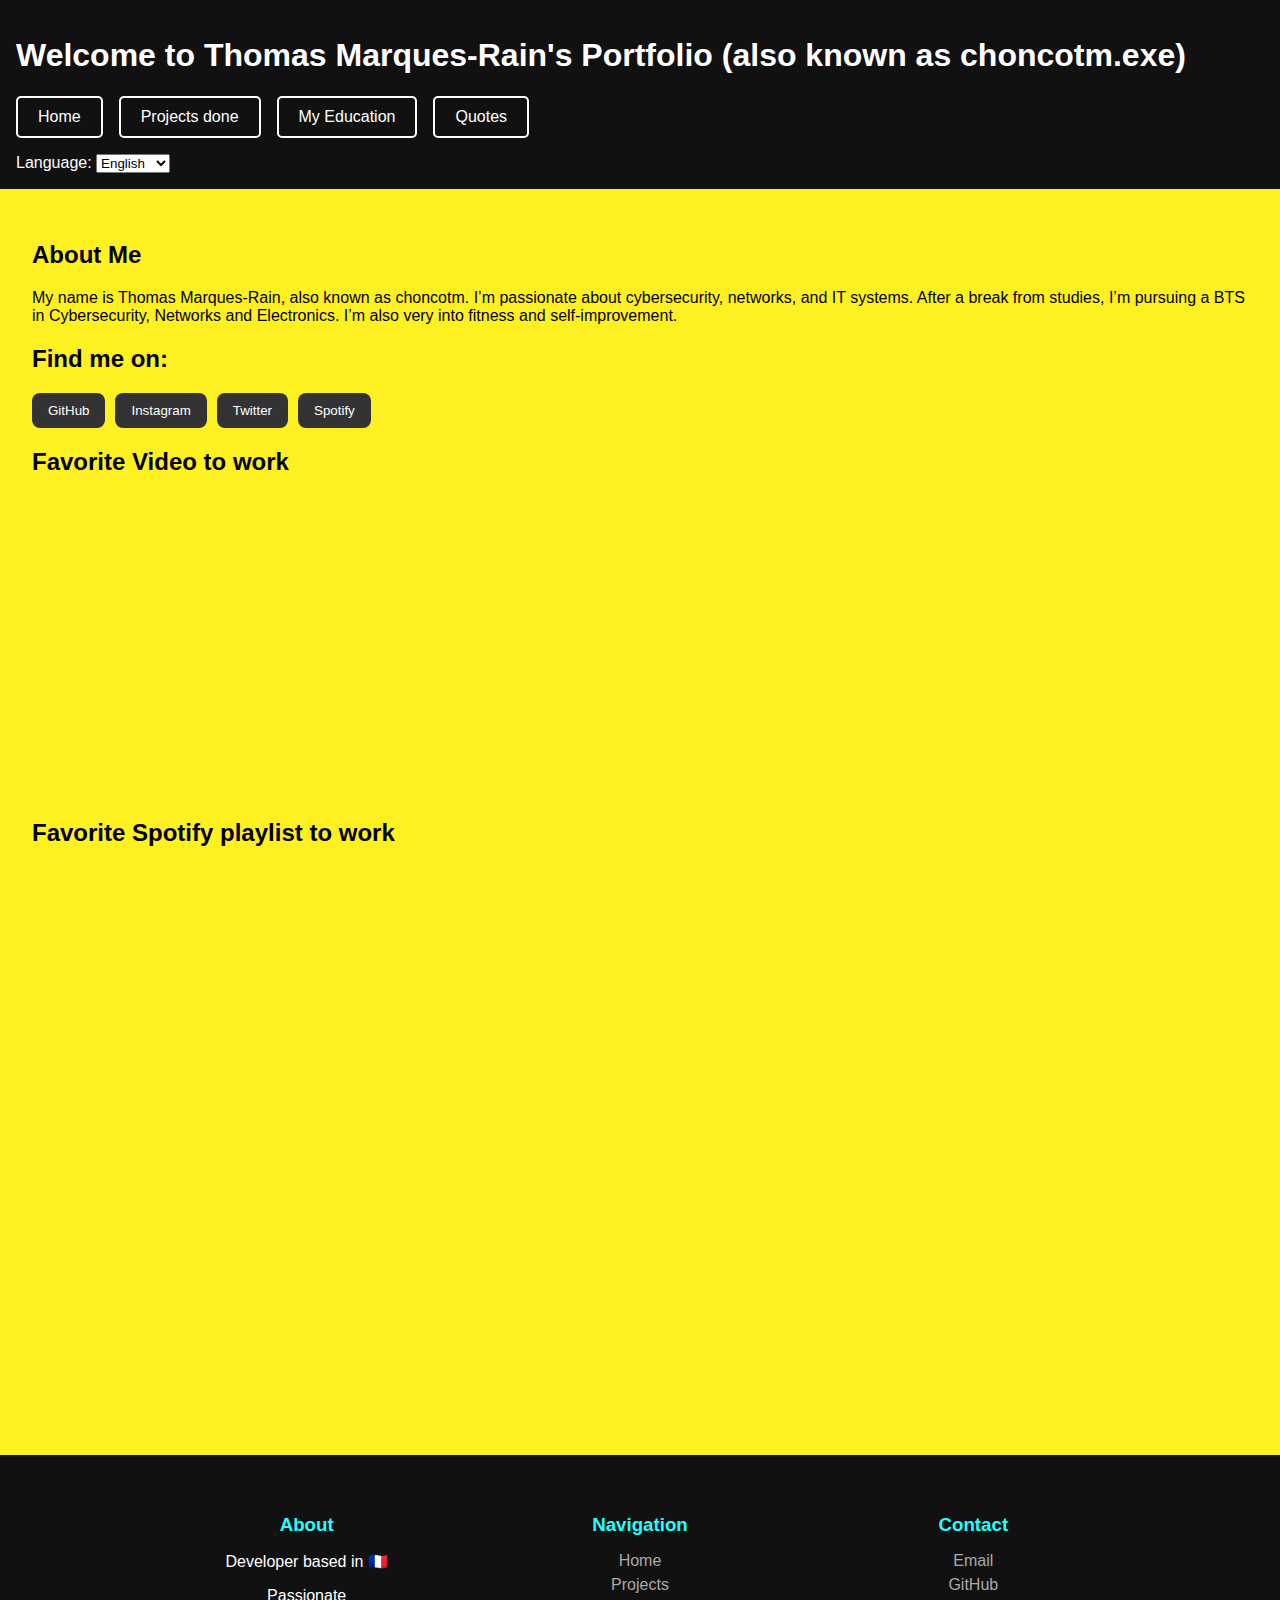
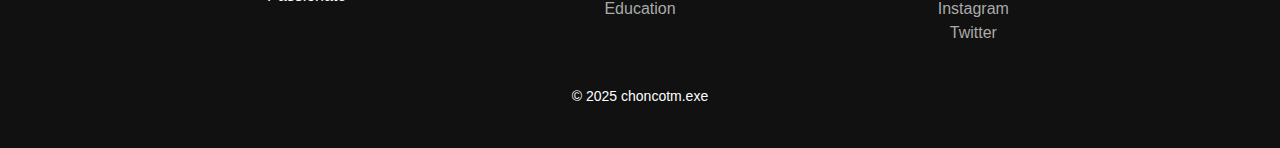
<file: index.html>
<!DOCTYPE html>
<html lang="en">
<head>
  <meta charset="UTF-8">
  <meta name="viewport" content="width=device-width, initial-scale=1.0">
  <title>Home - choncotm.exe Portfolio</title>
  <link rel="stylesheet" href="style.css">
  <meta name="viewport" content="width=device-width, initial-scale=1.0">
</head>
<body>
  <header>
    <h1>Welcome to Thomas Marques-Rain's Portfolio (also known as choncotm.exe)</h1>
    <nav>
      <ul>
        <li><a href="index.html" class="nav-button">Home</a></li>
        <li><a href="projets.html"class="nav-button">Projects done</a></li>
        <li><a href="cours.html"class="nav-button">My Education</a></li>
        <li><a href="citations.html"class="nav-button">Quotes</a></li>
      </ul>
      <div class="language-switch">
        <label for="language-select">Language:</label>
        <select id="language-select">
          <option value="en" selected>English</option>
          <option value="fr">Français</option>
        </select>
      </div>
    </nav>
  </header>

  <main>
    <section>
      <h2>About Me</h2>
      <p>My name is Thomas Marques-Rain, also known as choncotm. I’m passionate about cybersecurity, networks, and IT systems. After a break from studies, I’m pursuing a BTS in Cybersecurity, Networks and Electronics. I’m also very into fitness and self-improvement.</p>
    </section>

    <section>
      <h2>Find me on:</h2>
        <!--
        <li><a href="https://open.spotify.com/user/d4blw8ngpdw6tcq5izs06nfxm" target="_blank">Spotify</a></li>
        <li><a href="https://www.youtube.com/@choncotm" target="_blank">YouTube</a></li>
        <li><a href="https://www.instagram.com/choncotm" target="_blank">Instagram</a></li>
        <li><a href="https://github.com/choncotm" target="_blank">GitHub</a></li>
        -->
        <div class="social-buttons">
          <a href="https://github.com/choncotm" target="_blank">
            <button>GitHub</button>
          </a>
          <a href="https://www.instagram.com/choncotm.exe" target="_blank">
            <button>Instagram</button>
          </a>
          <a href="https://twitter.com/choncotmexe" target="_blank">
            <button>Twitter</button>
          </a>
          <a href="https://open.spotify.com/user/d4blw8ngpdw6tcq5izs06nfxm" target="_blank">
            <button>Spotify</button>
          </a>
        </div>
    </section>

    <section>
      <h2>Favorite Video to work</h2>
      <iframe width="600" height="300" src="https://www.youtube.com/embed/Og2lNwTyEoA?si=6Vdvzw3SXoCVpTgk" title="YouTube video player" frameborder="0" allow="accelerometer; autoplay; clipboard-write; encrypted-media; gyroscope; picture-in-picture; web-share" referrerpolicy="strict-origin-when-cross-origin" allowfullscreen></iframe>
    </section>

    <section>
      <h2>Favorite Spotify playlist to work</h2>
      <iframe class="spotify-embed"style="border-radius:12px" src="https://open.spotify.com/embed/playlist/5sbzdk2IoOuGHJeDBNM06V?utm_source=generator&theme=0"  frameBorder="0" allowfullscreen="" allow="autoplay; clipboard-write; encrypted-media; fullscreen; picture-in-picture" loading="lazy"></iframe>
    </section>
    <div class="lines">
      <div class="line"></div>
      <div class="line"></div>
      <div class="line"></div>
    </div>
  </main>
  <footer class="footer-3col">
    <div class="footer-columns">
      <div class="footer-column">
        <h3>About</h3>
        <p>Developer based in 🇫🇷</p>
        <p>Passionate</p>
      </div>
      <div class="footer-column">
        <h3>Navigation</h3>
        <ul>
          <li><a href="index.html">Home</a></li>
          <li><a href="projects.html">Projects</a></li>
          <li><a href="cours.html">Education</a></li>
        </ul>
      </div>
      <div class="footer-column">
        <h3>Contact</h3>
        <ul>
          <li><a href="mailto:choncotmexe@outlook.com">Email</a></li>
          <li><a href="https://github.com/choncotm" target="_blank">GitHub</a></li>
          <li><a href="https://instagram.com/choncotm.exe" target="_blank">Instagram</a></li>
          <li><a href="https://twitter.com/choncotmexe" target="_blank">Twitter</a></li>
        </ul>
      </div>
    </div>
    <p class="footer-bottom">© 2025 choncotm.exe</p>
  </footer>
  <script>
    document.getElementById("language-select").addEventListener("change", function () {
      const lang = this.value;
      const currentPage = window.location.pathname;
      const pageName = currentPage.substring(currentPage.lastIndexOf('/') + 1);
      const baseName = pageName.replace("_fr", "").replace(".html", "");
      const newPage = lang === "fr" ? `${baseName}_fr.html` : `${baseName}.html`;
      window.location.href = newPage;
    });
  </script>
</body>
</html>
</file>
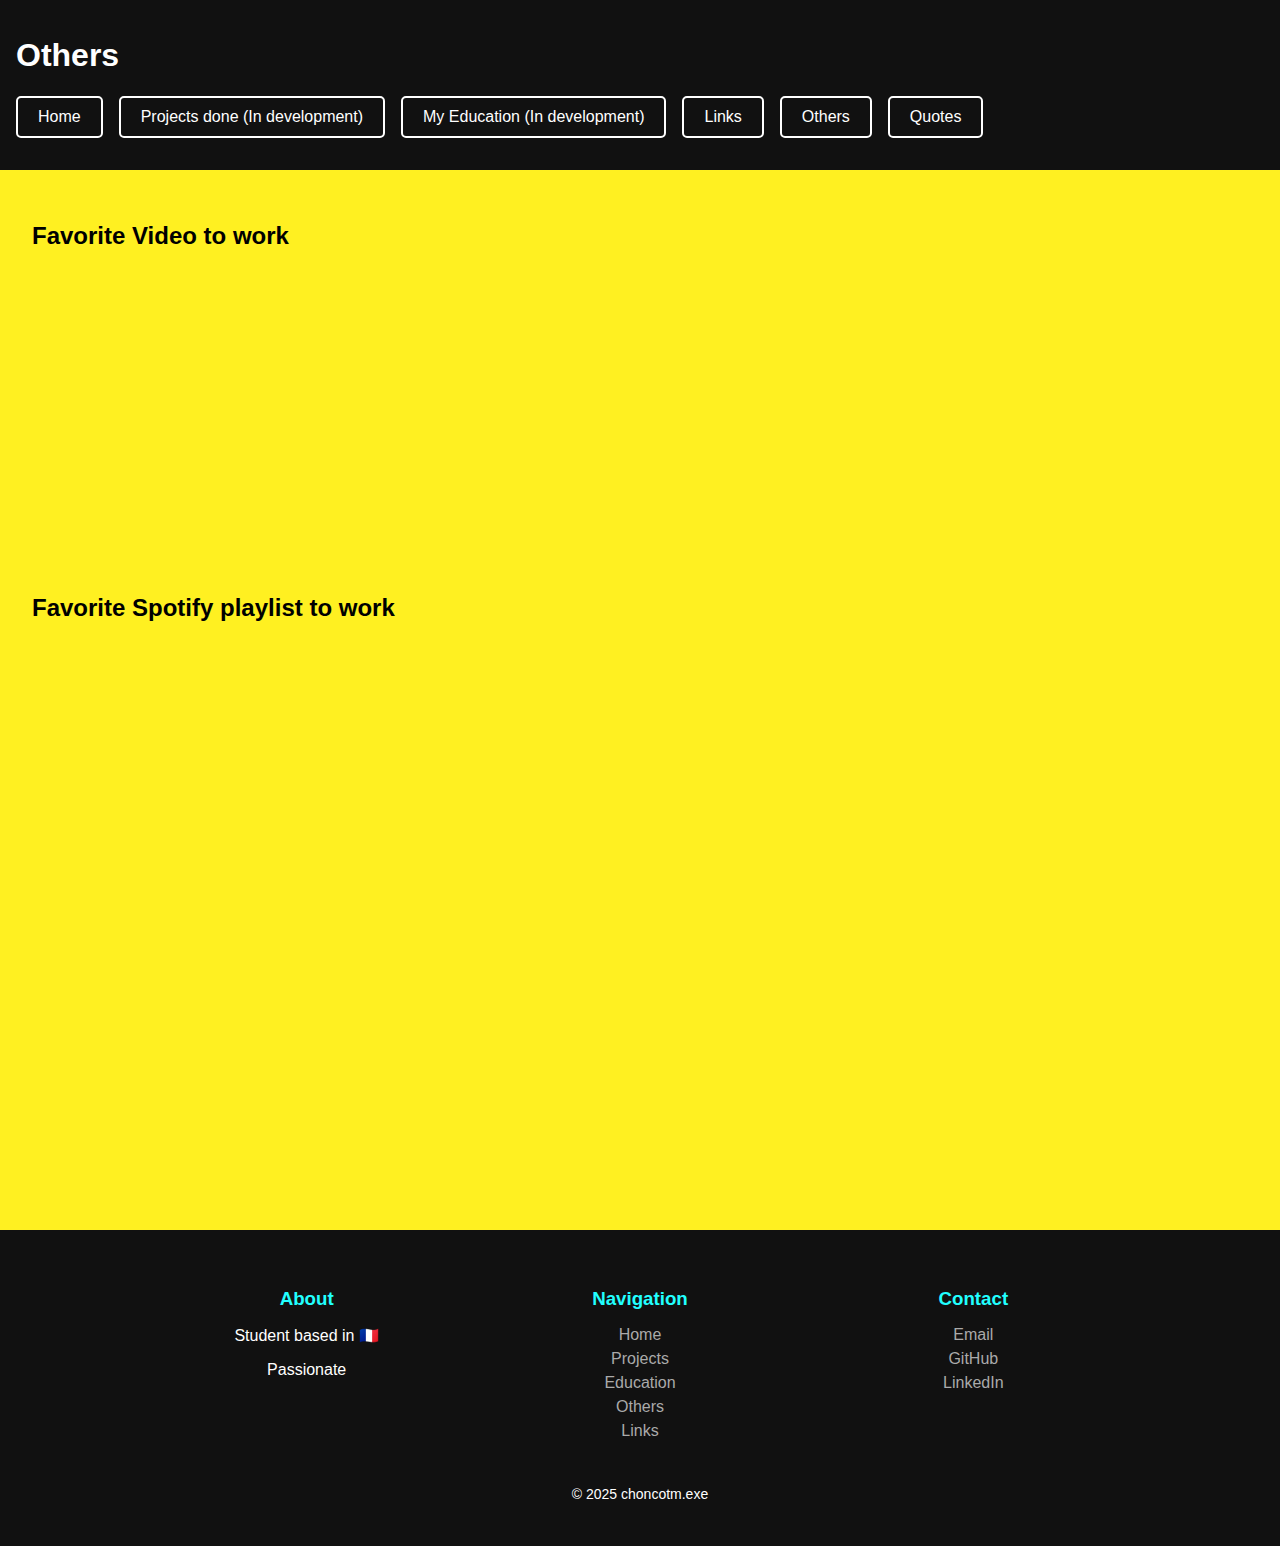
<file: Autres.html>
<!DOCTYPE html>
<html lang="en">
<head>
  <meta charset="UTF-8">
  <meta name="viewport" content="width=device-width, initial-scale=1.0">
  <title>Self-dev</title>
  <link rel="stylesheet" href="style.css">
  <meta name="viewport" content="width=device-width, initial-scale=1.0">
</head>
<body>
  <header>
    <h1>Others</h1>
    <nav>
      <ul>
        <li><a href="index.html" class="nav-button">Home</a></li>
        <li><a href="projets.html"class="nav-button">Projects done (In development)</a></li>
        <li><a href="cours.html"class="nav-button">My Education (In development)</a></li>
        <li><a href="Liens.html" class="nav-button">Links</a></li>
        <li><a href="Autres.html" class="nav-button">Others</a></li>
        <li><a href="citations.html"class="nav-button">Quotes</a></li>
      </ul>
    </nav>
  </header>
  <main>
    <section>
      <h2>Favorite Video to work</h2>
      <iframe width="600" height="300" src="https://www.youtube.com/embed/Og2lNwTyEoA?si=6Vdvzw3SXoCVpTgk" title="YouTube video player" frameborder="0" allow="accelerometer; autoplay; clipboard-write; encrypted-media; gyroscope; picture-in-picture; web-share" referrerpolicy="strict-origin-when-cross-origin" allowfullscreen></iframe>
    </section>

    <section>
      <h2>Favorite Spotify playlist to work</h2>
      <iframe class="spotify-embed"style="border-radius:12px" src="https://open.spotify.com/embed/playlist/5sbzdk2IoOuGHJeDBNM06V?utm_source=generator&theme=0"  frameBorder="0" allowfullscreen="" allow="autoplay; clipboard-write; encrypted-media; fullscreen; picture-in-picture" loading="lazy"></iframe>
    </section>
    <div class="lines">
      <div class="line"></div>
      <div class="line"></div>
      <div class="line"></div>
    </div>
  </main>
  <footer class="footer-3col">
    <div class="footer-columns">
      <div class="footer-column">
        <h3>About</h3>
        <p>Student based in 🇫🇷</p>
        <p>Passionate</p>
      </div>
      <div class="footer-column">
        <h3>Navigation</h3>
        <ul>
          <li><a href="index.html">Home</a></li>
          <li><a href="projets.html">Projects</a></li>
          <li><a href="cours.html">Education</a></li>
          <li><a href="Autres.html">Others</a></li>
          <li><a href="Liens.html">Links</a></li>
        </ul>
      </div>
      <div class="footer-column">
        <h3>Contact</h3>
        <ul>
          <li><a href="mailto:thomasmarquesrain77@outlook.fr">Email</a></li>
          <li><a href="https://github.com/choncotm" target="_blank">GitHub</a></li>
          <li><a href="https://www.linkedin.com/in/thomas-marques-10158a1ab/" target="_blank">LinkedIn</a></li>
        </ul>
      </div>
    </div>
    <p class="footer-bottom">© 2025 choncotm.exe</p>
  </footer>
</body>
</html>
</file>
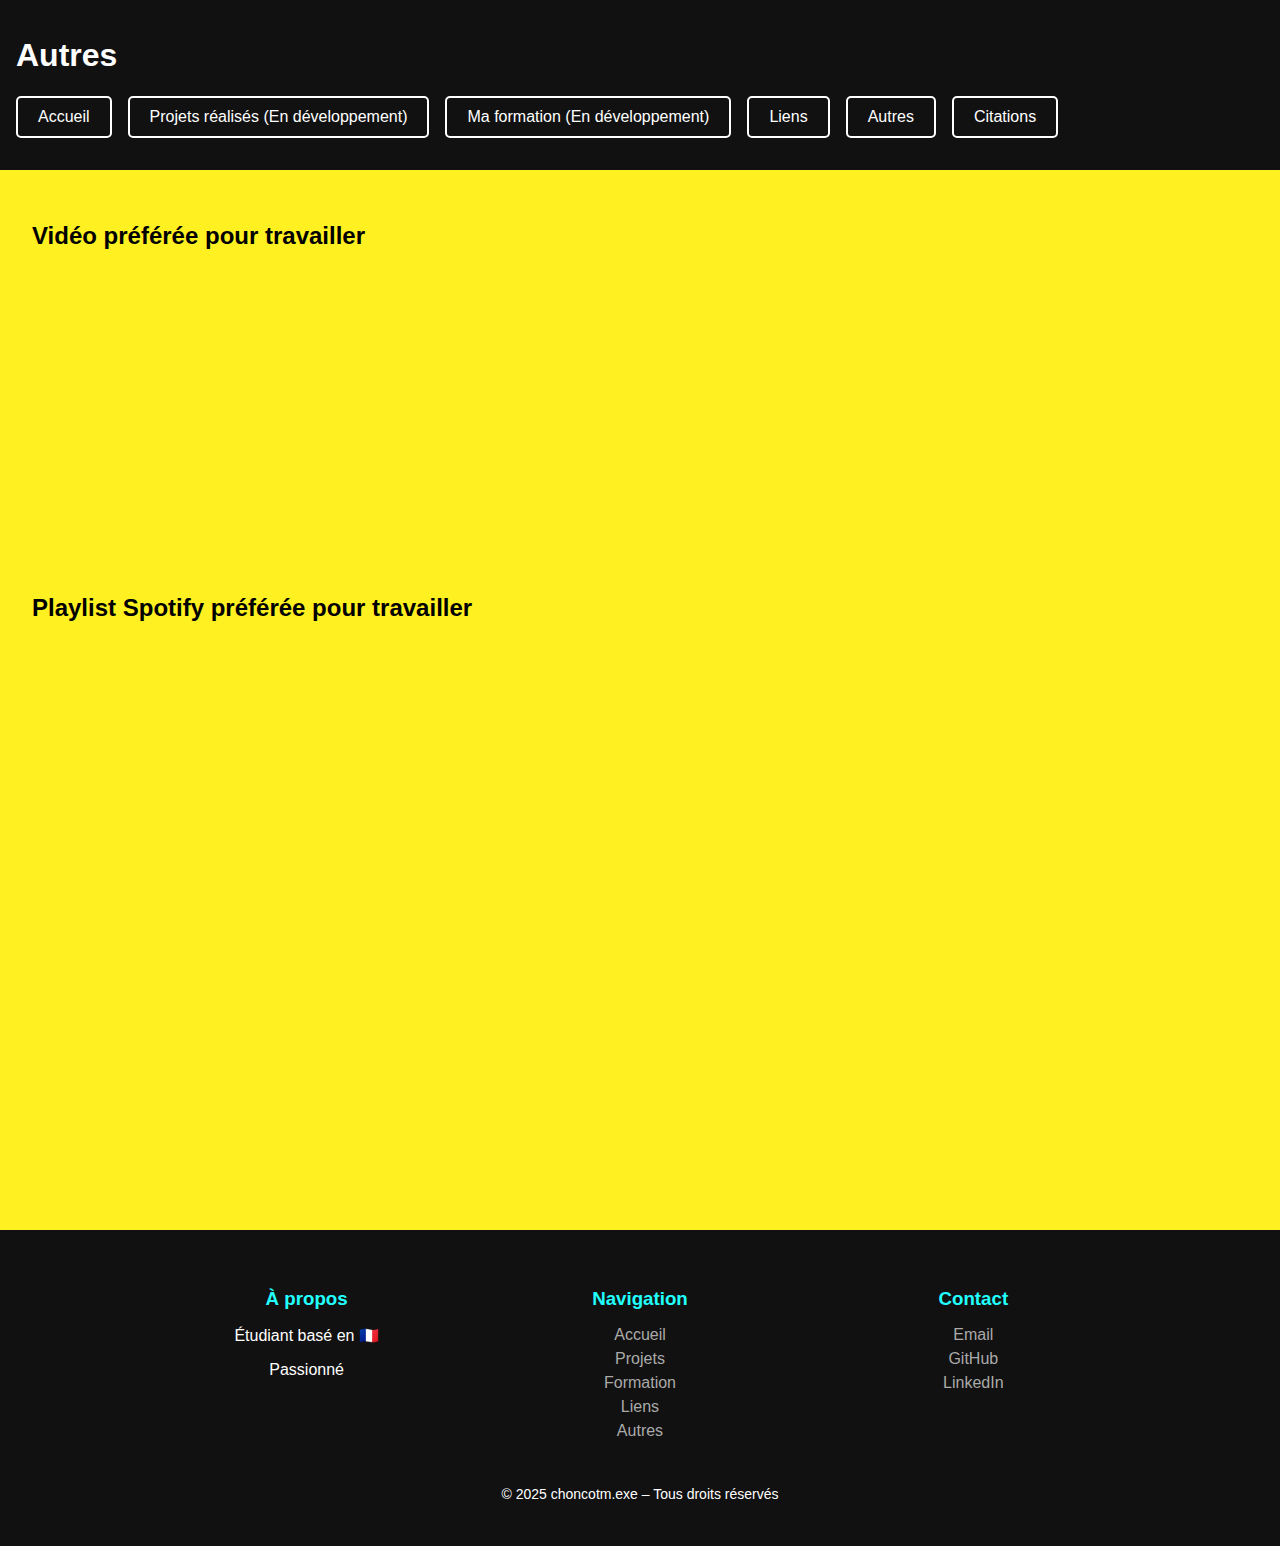
<file: Autres_fr.html>
<!DOCTYPE html>
<html lang="fr">
<head>
  <meta charset="UTF-8">
  <meta name="viewport" content="width=device-width, initial-scale=1.0">
  <title>Citations</title>
  <link rel="stylesheet" href="style.css">
  <meta name="viewport" content="width=device-width, initial-scale=1.0">
</head>
<body>
  <header>
    <h1>Autres</h1>
    <nav>
      <ul>
        <li><a href="index_fr.html" class="nav-button">Accueil</a></li>
        <li><a href="projets_fr.html" class="nav-button">Projets réalisés (En développement)</a></li>
        <li><a href="cours_fr.html" class="nav-button">Ma formation (En développement)</a></li>
        <li><a href="Liens_fr.html" class="nav-button">Liens</a></li>
        <li><a href="Autres_fr.html" class="nav-button">Autres</a></li>
        <li><a href="citations_fr.html" class="nav-button">Citations</a></li>
      </ul>
    </nav>
  </header>
  <main>
    <section>
      <h2>Vidéo préférée pour travailler</h2>
      <iframe width="600" height="300" src="https://www.youtube.com/embed/Og2lNwTyEoA?si=6Vdvzw3SXoCVpTgk" title="YouTube video player" frameborder="0" allow="accelerometer; autoplay; clipboard-write; encrypted-media; gyroscope; picture-in-picture; web-share" referrerpolicy="strict-origin-when-cross-origin" allowfullscreen></iframe>
    </section>

    <section>
      <h2>Playlist Spotify préférée pour travailler</h2>
      <iframe class="spotify-embed" style="border-radius:12px" src="https://open.spotify.com/embed/playlist/5sbzdk2IoOuGHJeDBNM06V?utm_source=generator&theme=0" frameBorder="0" allowfullscreen="" allow="autoplay; clipboard-write; encrypted-media; fullscreen; picture-in-picture" loading="lazy"></iframe>
    </section>
  </main>
  <footer class="footer-3col">
    <div class="footer-columns">
      <div class="footer-column">
        <h3>À propos</h3>
        <p>Étudiant basé en 🇫🇷</p>
        <p>Passionné</p>
      </div>
      <div class="footer-column">
        <h3>Navigation</h3>
        <ul>
          <li><a href="index_fr.html">Accueil</a></li>
          <li><a href="projets_fr.html">Projets</a></li>
          <li><a href="cours_fr.html">Formation</a></li>
          <li><a href="Liens_fr.html">Liens</a></li>
          <li><a href="Autres_fr.html">Autres</a></li>
        </ul>
      </div>
      <div class="footer-column">
        <h3>Contact</h3>
        <ul>
          <li><a href="mailto:thomasmarquesrain77@outlook.fr">Email</a></li>
          <li><a href="https://github.com/choncotm" target="_blank">GitHub</a></li>
          <li><a href="https://www.linkedin.com/in/thomas-marques-10158a1ab/" target="_blank">LinkedIn</a></li>
        </ul>
      </div>
    </div>
    <p class="footer-bottom">© 2025 choncotm.exe – Tous droits réservés</p>
  </footer>
</body>
</html>
</file>
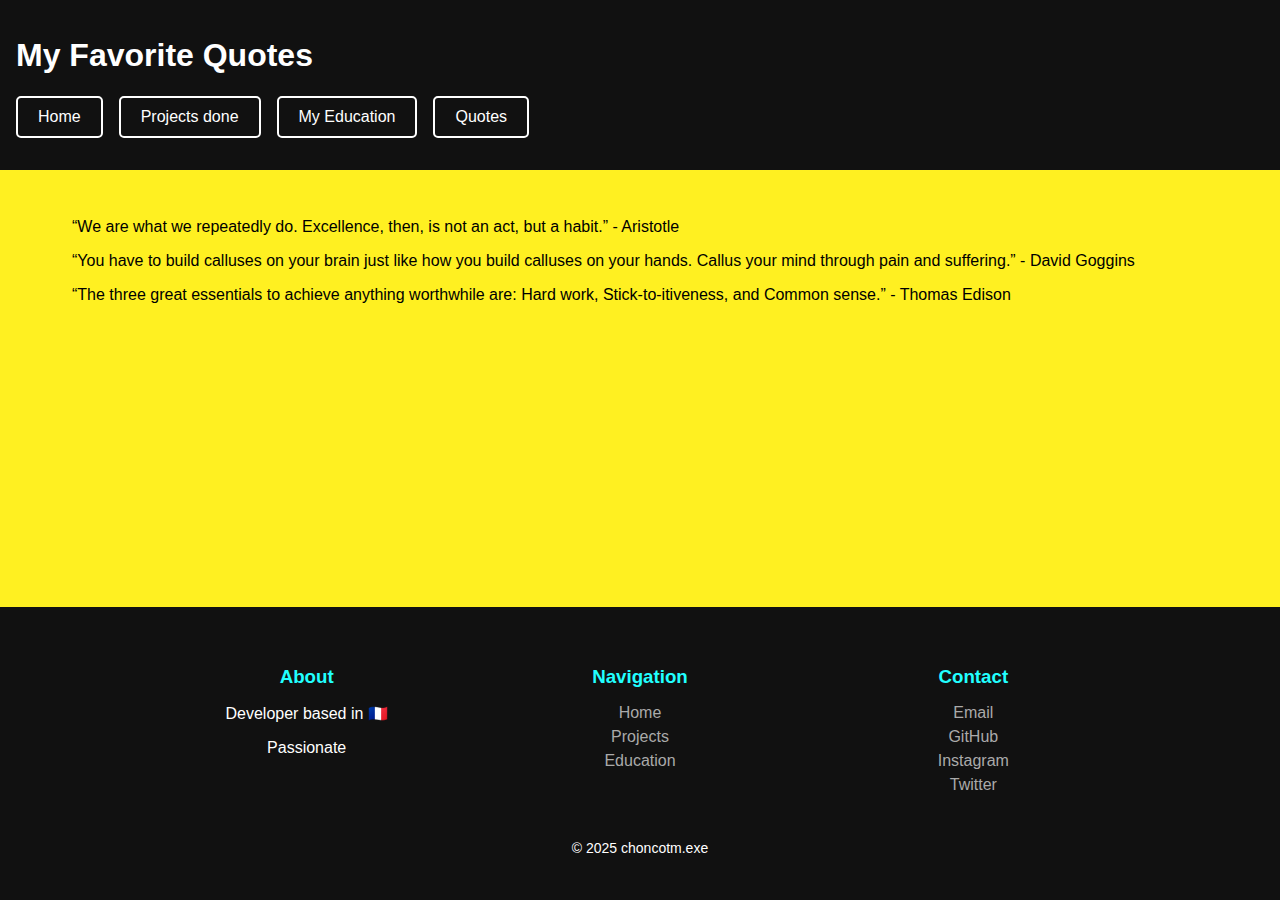
<file: citations.html>
<!DOCTYPE html>
<html lang="en">
<head>
  <meta charset="UTF-8">
  <meta name="viewport" content="width=device-width, initial-scale=1.0">
  <title>Quotes</title>
  <link rel="stylesheet" href="style.css">
  <meta name="viewport" content="width=device-width, initial-scale=1.0">
</head>
<body>
  <header>
    <h1>My Favorite Quotes</h1>
    <nav>
      <ul>
        <li><a href="index.html" class="nav-button">Home</a></li>
        <li><a href="projets.html"class="nav-button">Projects done</a></li>
        <li><a href="cours.html"class="nav-button">My Education</a></li>
        <li><a href="citations.html"class="nav-button">Quotes</a></li>
      </ul>
    </nav>
  </header>
  <main>
    <blockquote>“We are what we repeatedly do. Excellence, then, is not an act, but a habit.” - Aristotle</blockquote>
    <blockquote>“You have to build calluses on your brain just like how you build calluses on your hands. Callus your mind through pain and suffering.” - David Goggins</blockquote>
    <blockquote>“The three great essentials to achieve anything worthwhile are: Hard work, Stick-to-itiveness, and Common sense.” - Thomas Edison</blockquote>
  </main>
  <footer class="footer-3col">
    <div class="footer-columns">
      <div class="footer-column">
        <h3>About</h3>
        <p>Developer based in 🇫🇷</p>
        <p>Passionate</p>
      </div>
      <div class="footer-column">
        <h3>Navigation</h3>
        <ul>
          <li><a href="index.html">Home</a></li>
          <li><a href="projects.html">Projects</a></li>
          <li><a href="cours.html">Education</a></li>
        </ul>
      </div>
      <div class="footer-column">
        <h3>Contact</h3>
        <ul>
          <li><a href="mailto:choncotmexe@outlook.com">Email</a></li>
          <li><a href="https://github.com/choncotm" target="_blank">GitHub</a></li>
          <li><a href="https://instagram.com/choncotm.exe" target="_blank">Instagram</a></li>
          <li><a href="https://twitter.com/choncotmexe" target="_blank">Twitter</a></li>
        </ul>
      </div>
    </div>
    <p class="footer-bottom">© 2025 choncotm.exe</p>
  </footer>
</body>
</html>
</file>
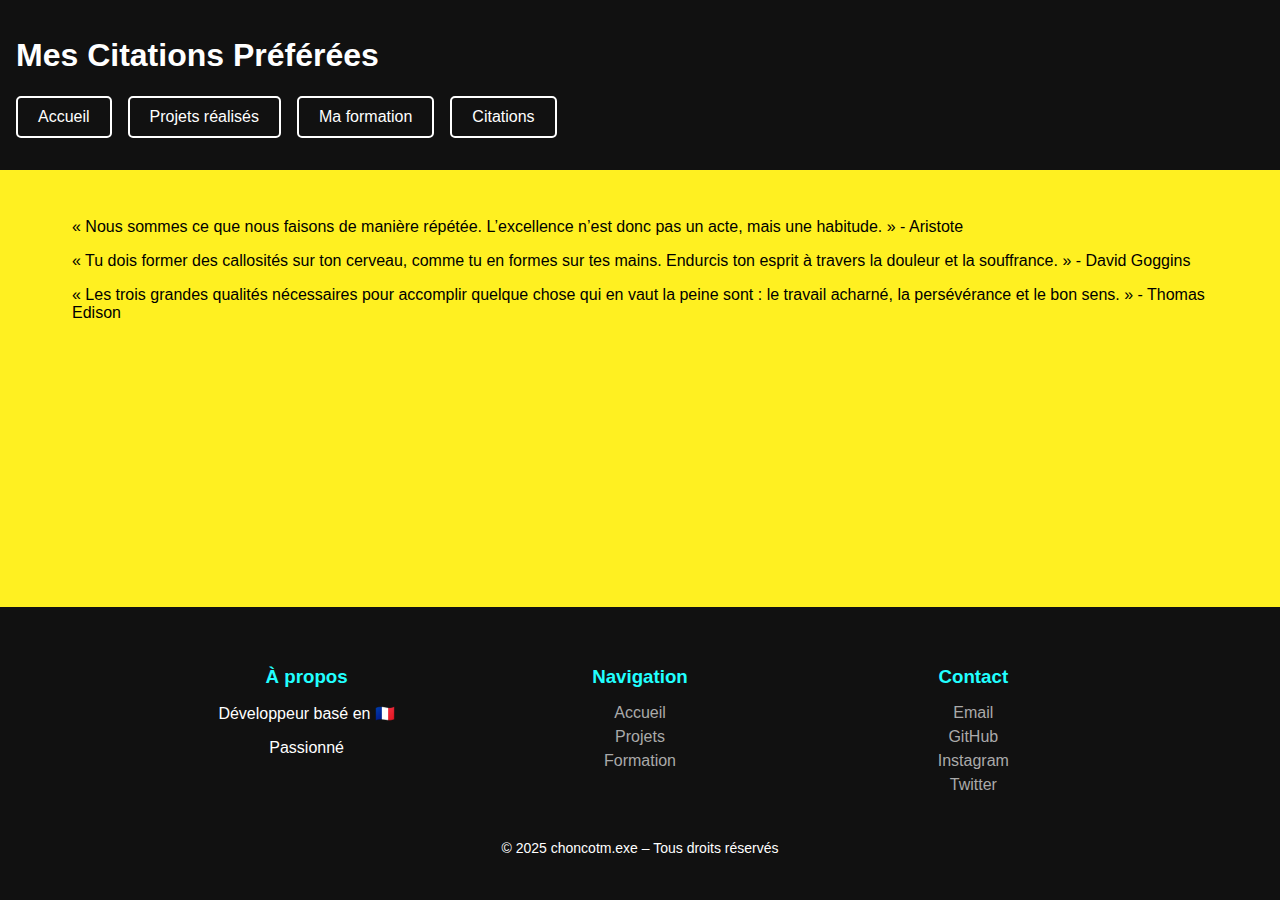
<file: citations_fr.html>
<!DOCTYPE html>
<html lang="fr">
<head>
  <meta charset="UTF-8">
  <meta name="viewport" content="width=device-width, initial-scale=1.0">
  <title>Citations</title>
  <link rel="stylesheet" href="style.css">
  <meta name="viewport" content="width=device-width, initial-scale=1.0">
</head>
<body>
  <header>
    <h1>Mes Citations Préférées</h1>
    <nav>
      <ul>
        <li><a href="index_fr.html" class="nav-button">Accueil</a></li>
        <li><a href="projets_fr.html" class="nav-button">Projets réalisés</a></li>
        <li><a href="cours_fr.html" class="nav-button">Ma formation</a></li>
        <li><a href="citations_fr.html" class="nav-button">Citations</a></li>
      </ul>
    </nav>
  </header>
  <main>
    <blockquote>« Nous sommes ce que nous faisons de manière répétée. L’excellence n’est donc pas un acte, mais une habitude. » - Aristote</blockquote>
    <blockquote>« Tu dois former des callosités sur ton cerveau, comme tu en formes sur tes mains. Endurcis ton esprit à travers la douleur et la souffrance. » - David Goggins</blockquote>
    <blockquote>« Les trois grandes qualités nécessaires pour accomplir quelque chose qui en vaut la peine sont : le travail acharné, la persévérance et le bon sens. » - Thomas Edison</blockquote>
  </main>
  <footer class="footer-3col">
    <div class="footer-columns">
      <div class="footer-column">
        <h3>À propos</h3>
        <p>Développeur basé en 🇫🇷</p>
        <p>Passionné</p>
      </div>
      <div class="footer-column">
        <h3>Navigation</h3>
        <ul>
          <li><a href="index_fr.html">Accueil</a></li>
          <li><a href="projets_fr.html">Projets</a></li>
          <li><a href="cours_fr.html">Formation</a></li>
        </ul>
      </div>
      <div class="footer-column">
        <h3>Contact</h3>
        <ul>
          <li><a href="mailto:choncotmexe@outlook.com">Email</a></li>
          <li><a href="https://github.com/choncotm" target="_blank">GitHub</a></li>
          <li><a href="https://instagram.com/choncotm.exe" target="_blank">Instagram</a></li>
          <li><a href="https://twitter.com/choncotmexe" target="_blank">Twitter</a></li>
        </ul>
      </div>
    </div>
    <p class="footer-bottom">© 2025 choncotm.exe – Tous droits réservés</p>
  </footer>
</body>
</html>
</file>
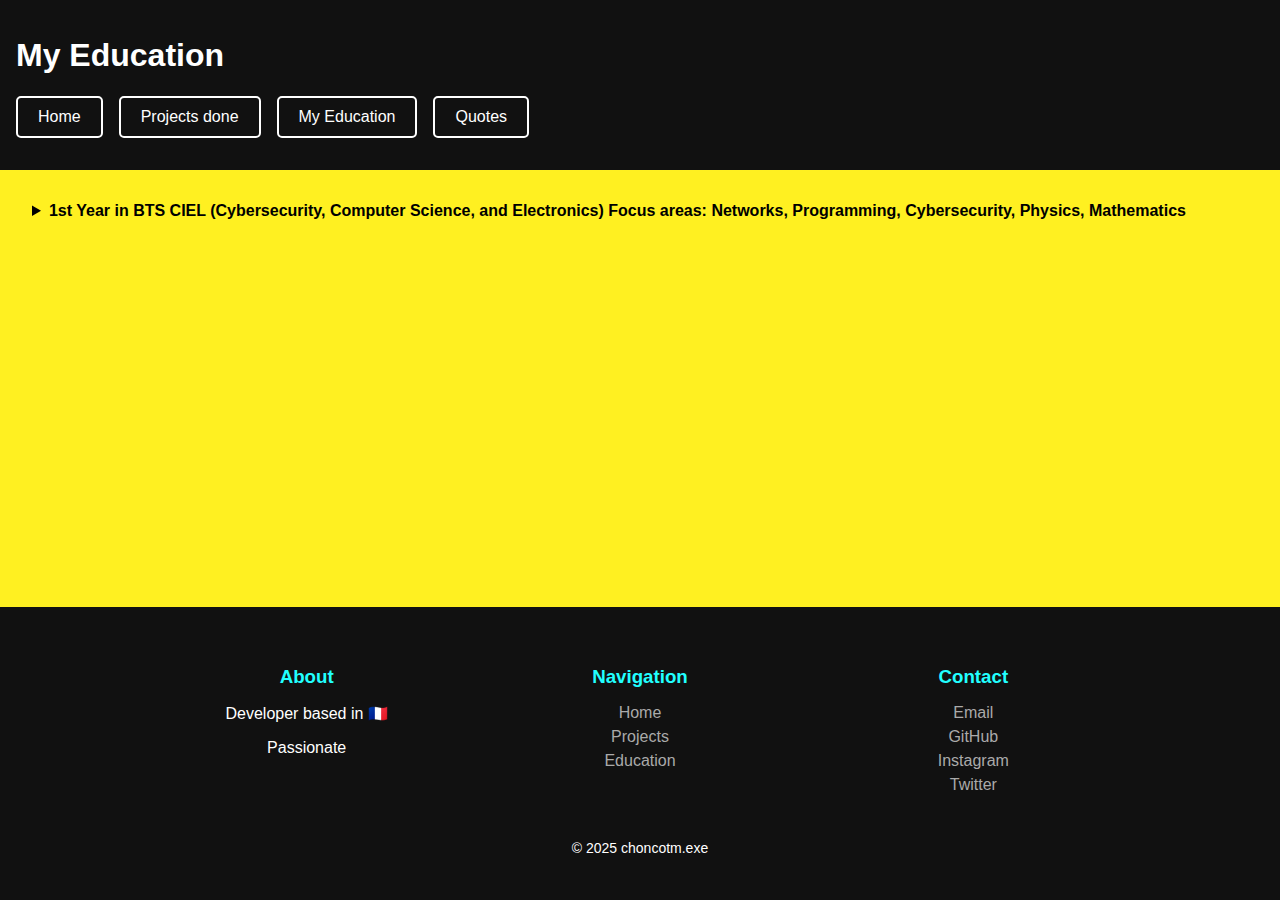
<file: cours.html>
<!DOCTYPE html>
<html lang="en">
<head>
  <meta charset="UTF-8">
  <meta name="viewport" content="width=device-width, initial-scale=1.0">
  <title>Courses</title>
  <link rel="stylesheet" href="style.css">
  <meta name="viewport" content="width=device-width, initial-scale=1.0">
  <style>
    details {
      margin-bottom: 1em;
    }
    summary {
      font-weight: bold;
      cursor: pointer;
    }
  </style>
</head>
<body>
  <header>
    <h1>My Education</h1>
    <nav>
      <ul>
        <li><a href="index.html" class="nav-button">Home</a></li>
        <li><a href="projets.html"class="nav-button">Projects done</a></li>
        <li><a href="cours.html"class="nav-button">My Education</a></li>
        <li><a href="citations.html"class="nav-button">Quotes</a></li>
      </ul>
    </nav>
  </header>
  <main>
    <details>
      <summary>1st Year in BTS CIEL (Cybersecurity, Computer Science, and Electronics)
        Focus areas: Networks, Programming, Cybersecurity, Physics, Mathematics</summary>
      <ul>
        <details>
          <summary>Networks</summary>
          <ul>
            <li><a href="pdfs/reseaux_intro.pdf" download>Introduction to Networks</a></li>
            <li><a href="pdfs/network_config.pdf" download>Configuration Lab</a></li>
          </ul>
        </details>
      </ul>
      <ul>
        <details>
          <summary>Programming</summary>
          <ul>
            <li><a href="pdfs/linux_basics.pdf" download>Linux Basics</a></li>
            <li><a href="pdfs/windows_admin.pdf" download>Windows Administration</a></li>
          </ul>
        </details>
      </ul>
      <ul>
        <details>
          <summary>Cybersecurity</summary>
          <ul>
            <li><a href="pdfs/security_basics.pdf" download>Security Fundamentals</a></li>
            <li><a href="pdfs/firewall_config.pdf" download>Firewall Configuration</a></li>
          </ul>
      </ul>
      <ul>
        <details>
          <summary>Physics</summary>
          <ul>
            <li><a href="pdfs/reseaux_intro.pdf" download>Introduction to Networks</a></li>
            <li><a href="pdfs/network_config.pdf" download>Configuration Lab</a></li>
          </ul>
        </details>
      </ul>
      <ul>
        <details>
          <summary>Maths</summary>
          <ul>
            <li><a href="pdfs/reseaux_intro.pdf" download>Introduction to Networks</a></li>
            <li><a href="pdfs/network_config.pdf" download>Configuration Lab</a></li>
          </ul>
        </details>
      </ul>
      </details>
    </details>
  </main>
  <footer class="footer-3col">
    <div class="footer-columns">
      <div class="footer-column">
        <h3>About</h3>
        <p>Developer based in 🇫🇷</p>
        <p>Passionate</p>
      </div>
      <div class="footer-column">
        <h3>Navigation</h3>
        <ul>
          <li><a href="index.html">Home</a></li>
          <li><a href="projects.html">Projects</a></li>
          <li><a href="cours.html">Education</a></li>
        </ul>
      </div>
      <div class="footer-column">
        <h3>Contact</h3>
        <ul>
          <li><a href="mailto:choncotmexe@outlook.com">Email</a></li>
          <li><a href="https://github.com/choncotm" target="_blank">GitHub</a></li>
          <li><a href="https://instagram.com/choncotm.exe" target="_blank">Instagram</a></li>
          <li><a href="https://twitter.com/choncotmexe" target="_blank">Twitter</a></li>
        </ul>
      </div>
    </div>
    <p class="footer-bottom">© 2025 choncotm.exe</p>
  </footer>
</body>
</html>
</file>
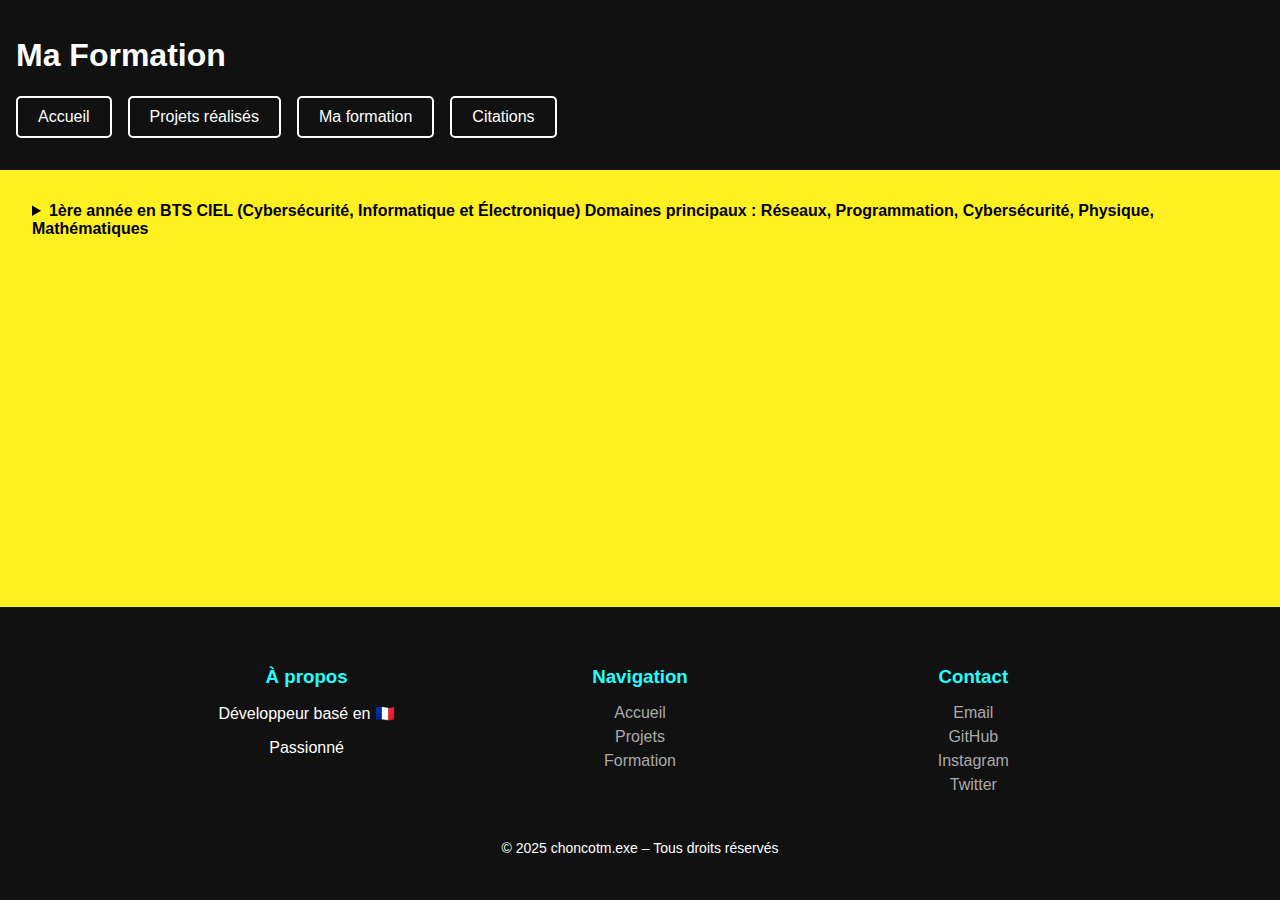
<file: cours_fr.html>
<!DOCTYPE html>
<html lang="fr">
<head>
  <meta charset="UTF-8">
  <meta name="viewport" content="width=device-width, initial-scale=1.0">
  <title>Cours</title>
  <link rel="stylesheet" href="style.css">
  <meta name="viewport" content="width=device-width, initial-scale=1.0">
  <style>
    details {
      margin-bottom: 1em;
    }
    summary {
      font-weight: bold;
      cursor: pointer;
    }
  </style>
</head>
<body>
  <header>
    <h1>Ma Formation</h1>
    <nav>
      <ul>
        <li><a href="index_fr.html" class="nav-button">Accueil</a></li>
        <li><a href="projets_fr.html" class="nav-button">Projets réalisés</a></li>
        <li><a href="cours_fr.html" class="nav-button">Ma formation</a></li>
        <li><a href="citations_fr.html" class="nav-button">Citations</a></li>
      </ul>
    </nav>
  </header>
  <main>
    <details>
      <summary>1ère année en BTS CIEL (Cybersécurité, Informatique et Électronique)  
        Domaines principaux : Réseaux, Programmation, Cybersécurité, Physique, Mathématiques</summary>
      
      <ul>
        <details>
          <summary>Réseaux</summary>
          <ul>
            <li><a href="pdfs/reseaux_intro.pdf" download>Introduction aux réseaux</a></li>
            <li><a href="pdfs/network_config.pdf" download>TP de configuration</a></li>
          </ul>
        </details>
      </ul>
      
      <ul>
        <details>
          <summary>Programmation</summary>
          <ul>
            <li><a href="pdfs/linux_basics.pdf" download>Notions de base Linux</a></li>
            <li><a href="pdfs/windows_admin.pdf" download>Administration Windows</a></li>
          </ul>
        </details>
      </ul>
      
      <ul>
        <details>
          <summary>Cybersécurité</summary>
          <ul>
            <li><a href="pdfs/security_basics.pdf" download>Principes fondamentaux de la sécurité</a></li>
            <li><a href="pdfs/firewall_config.pdf" download>Configuration d’un pare-feu</a></li>
          </ul>
        </details>
      </ul>
      
      <ul>
        <details>
          <summary>Physique</summary>
          <ul>
            <li><a href="pdfs/reseaux_intro.pdf" download>Introduction aux réseaux</a></li>
            <li><a href="pdfs/network_config.pdf" download>TP de configuration</a></li>
          </ul>
        </details>
      </ul>
      
      <ul>
        <details>
          <summary>Mathématiques</summary>
          <ul>
            <li><a href="pdfs/reseaux_intro.pdf" download>Introduction aux réseaux</a></li>
            <li><a href="pdfs/network_config.pdf" download>TP de configuration</a></li>
          </ul>
        </details>
      </ul>
    </details>
  </main>
  <footer class="footer-3col">
    <div class="footer-columns">
      <div class="footer-column">
        <h3>À propos</h3>
        <p>Développeur basé en 🇫🇷</p>
        <p>Passionné</p>
      </div>
      <div class="footer-column">
        <h3>Navigation</h3>
        <ul>
          <li><a href="index_fr.html">Accueil</a></li>
          <li><a href="projets_fr.html">Projets</a></li>
          <li><a href="cours_fr.html">Formation</a></li>
        </ul>
      </div>
      <div class="footer-column">
        <h3>Contact</h3>
        <ul>
          <li><a href="mailto:choncotmexe@outlook.com">Email</a></li>
          <li><a href="https://github.com/choncotm" target="_blank">GitHub</a></li>
          <li><a href="https://instagram.com/choncotm.exe" target="_blank">Instagram</a></li>
          <li><a href="https://twitter.com/choncotmexe" target="_blank">Twitter</a></li>
        </ul>
      </div>
    </div>
    <p class="footer-bottom">© 2025 choncotm.exe – Tous droits réservés</p>
  </footer>
</body>
</html>
</file>
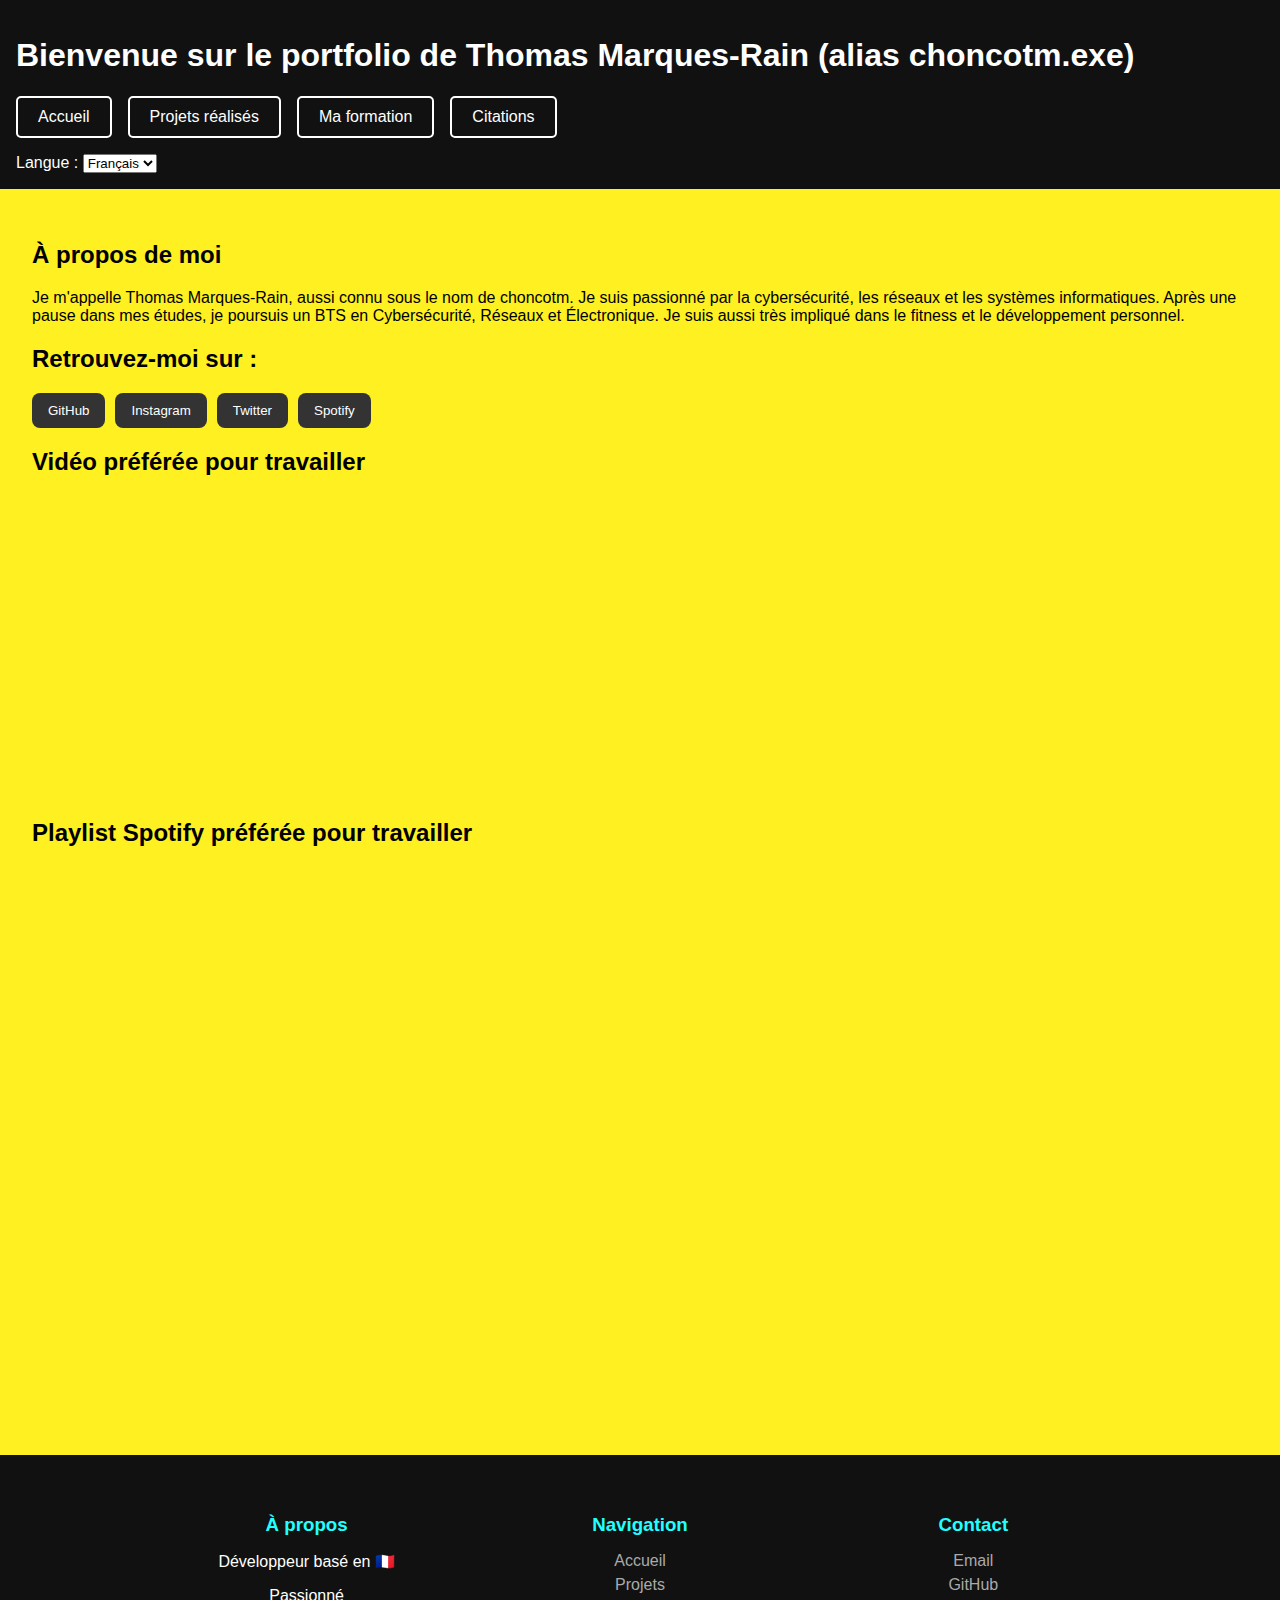
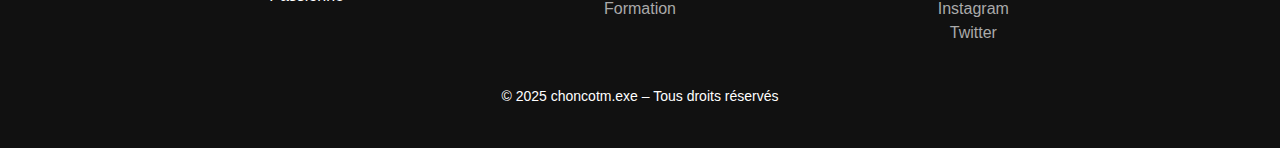
<file: index_fr.html>
<!DOCTYPE html>
<html lang="fr">
<head>
  <meta charset="UTF-8">
  <meta name="viewport" content="width=device-width, initial-scale=1.0">
  <title>Accueil - Portfolio choncotm.exe</title>
  <link rel="stylesheet" href="style.css">
  <meta name="viewport" content="width=device-width, initial-scale=1.0">
</head>
<body>
  <header>
    <h1>Bienvenue sur le portfolio de Thomas Marques-Rain (alias choncotm.exe)</h1>
    <nav>
      <ul>
        <li><a href="index_fr.html" class="nav-button">Accueil</a></li>
        <li><a href="projets_fr.html" class="nav-button">Projets réalisés</a></li>
        <li><a href="cours_fr.html" class="nav-button">Ma formation</a></li>
        <li><a href="citations_fr.html" class="nav-button">Citations</a></li>
      </ul>
      <div class="language-switch">
        <label for="language-select">Langue :</label>
        <select id="language-select">
          <option value="en">English</option>
          <option value="fr" selected>Français</option>
        </select>
      </div>
    </nav>
  </header>

  <main>
    <section>
      <h2>À propos de moi</h2>
      <p>Je m'appelle Thomas Marques-Rain, aussi connu sous le nom de choncotm. Je suis passionné par la cybersécurité, les réseaux et les systèmes informatiques. Après une pause dans mes études, je poursuis un BTS en Cybersécurité, Réseaux et Électronique. Je suis aussi très impliqué dans le fitness et le développement personnel.</p>
    </section>

    <section>
      <h2>Retrouvez-moi sur :</h2>
      <div class="social-buttons">
        <a href="https://github.com/choncotm" target="_blank">
          <button>GitHub</button>
        </a>
        <a href="https://www.instagram.com/choncotm.exe" target="_blank">
          <button>Instagram</button>
        </a>
        <a href="https://twitter.com/choncotmexe" target="_blank">
          <button>Twitter</button>
        </a>
        <a href="https://open.spotify.com/user/d4blw8ngpdw6tcq5izs06nfxm" target="_blank">
          <button>Spotify</button>
        </a>
      </div>
    </section>

    <section>
      <h2>Vidéo préférée pour travailler</h2>
      <iframe width="600" height="300" src="https://www.youtube.com/embed/Og2lNwTyEoA?si=6Vdvzw3SXoCVpTgk" title="YouTube video player" frameborder="0" allow="accelerometer; autoplay; clipboard-write; encrypted-media; gyroscope; picture-in-picture; web-share" referrerpolicy="strict-origin-when-cross-origin" allowfullscreen></iframe>
    </section>

    <section>
      <h2>Playlist Spotify préférée pour travailler</h2>
      <iframe class="spotify-embed" style="border-radius:12px" src="https://open.spotify.com/embed/playlist/5sbzdk2IoOuGHJeDBNM06V?utm_source=generator&theme=0" frameBorder="0" allowfullscreen="" allow="autoplay; clipboard-write; encrypted-media; fullscreen; picture-in-picture" loading="lazy"></iframe>
    </section>
  </main>
  <footer class="footer-3col">
    <div class="footer-columns">
      <div class="footer-column">
        <h3>À propos</h3>
        <p>Développeur basé en 🇫🇷</p>
        <p>Passionné</p>
      </div>
      <div class="footer-column">
        <h3>Navigation</h3>
        <ul>
          <li><a href="index_fr.html">Accueil</a></li>
          <li><a href="projets_fr.html">Projets</a></li>
          <li><a href="cours_fr.html">Formation</a></li>
        </ul>
      </div>
      <div class="footer-column">
        <h3>Contact</h3>
        <ul>
          <li><a href="mailto:choncotmexe@outlook.com">Email</a></li>
          <li><a href="https://github.com/choncotm" target="_blank">GitHub</a></li>
          <li><a href="https://instagram.com/choncotm.exe" target="_blank">Instagram</a></li>
          <li><a href="https://twitter.com/choncotmexe" target="_blank">Twitter</a></li>
        </ul>
      </div>
    </div>
    <p class="footer-bottom">© 2025 choncotm.exe – Tous droits réservés</p>
  </footer>
  <script>
    document.getElementById("language-select").addEventListener("change", function () {
      const lang = this.value;
      const currentPage = window.location.pathname;
      const pageName = currentPage.substring(currentPage.lastIndexOf('/') + 1);
      const baseName = pageName.replace("_fr", "").replace(".html", "");
      const newPage = lang === "fr" ? `${baseName}_fr.html` : `${baseName}.html`;
      window.location.href = newPage;
    });
  </script>
</body>
</html>
</file>
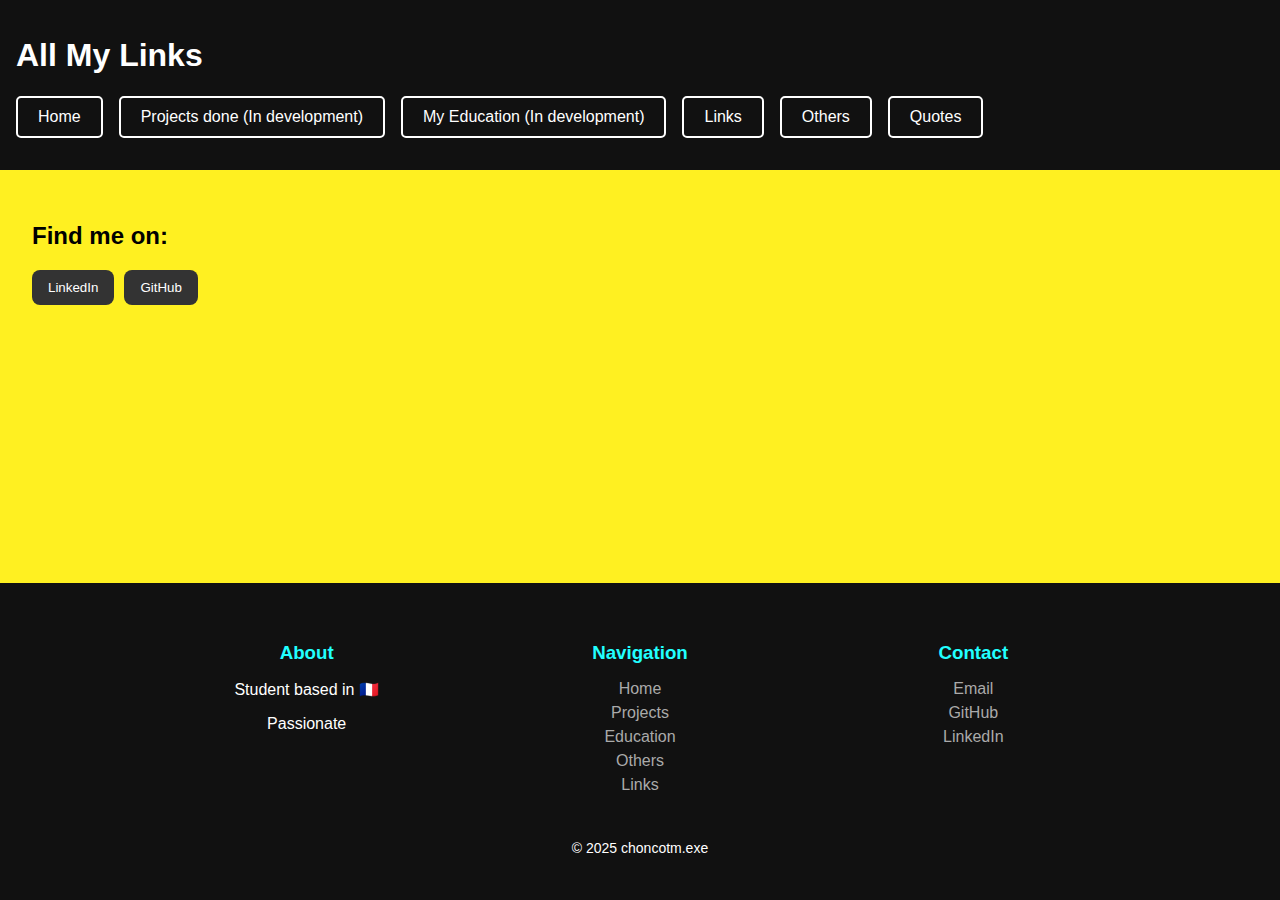
<file: Liens.html>
<!DOCTYPE html>
<html lang="en">
<head>
  <meta charset="UTF-8">
  <meta name="viewport" content="width=device-width, initial-scale=1.0">
  <title>Self-dev</title>
  <link rel="stylesheet" href="style.css">
  <meta name="viewport" content="width=device-width, initial-scale=1.0">
</head>
<body>
  <header>
    <h1>All My Links</h1>
    <nav>
      <ul>
        <li><a href="index.html" class="nav-button">Home</a></li>
        <li><a href="projets.html"class="nav-button">Projects done (In development)</a></li>
        <li><a href="cours.html"class="nav-button">My Education (In development)</a></li>
        <li><a href="Liens.html" class="nav-button">Links</a></li>
        <li><a href="Autres.html" class="nav-button">Others</a></li>
        <li><a href="citations.html"class="nav-button">Quotes</a></li>
      </ul>
    </nav>
  </header>
  <main>
    <section>
      <h2>Find me on:</h2>
        <!--
        <li><a href="https://open.spotify.com/user/d4blw8ngpdw6tcq5izs06nfxm" target="_blank">Spotify</a></li>
        <li><a href="https://www.youtube.com/@choncotm" target="_blank">YouTube</a></li>
        <li><a href="https://www.instagram.com/choncotm" target="_blank">Instagram</a></li>
        <li><a href="https://github.com/choncotm" target="_blank">GitHub</a></li>
        -->
        <div class="social-buttons">
          <a href="https://www.linkedin.com/in/thomas-marques-10158a1ab/" target="_blank">
            <button>LinkedIn</button>
          </a>
          <a href="https://github.com/choncotm" target="_blank">
            <button>GitHub</button>
          </a>
        </div>
    </section>
  </main>
  <footer class="footer-3col">
    <div class="footer-columns">
      <div class="footer-column">
        <h3>About</h3>
        <p>Student based in 🇫🇷</p>
        <p>Passionate</p>
      </div>
      <div class="footer-column">
        <h3>Navigation</h3>
        <ul>
          <li><a href="index.html">Home</a></li>
          <li><a href="projets.html">Projects</a></li>
          <li><a href="cours.html">Education</a></li>
          <li><a href="Autres.html">Others</a></li>
          <li><a href="Liens.html">Links</a></li>
        </ul>
      </div>
      <div class="footer-column">
        <h3>Contact</h3>
        <ul>
          <li><a href="mailto:thomasmarquesrain77@outlook.fr">Email</a></li>
          <li><a href="https://github.com/choncotm" target="_blank">GitHub</a></li>
          <li><a href="https://www.linkedin.com/in/thomas-marques-10158a1ab/" target="_blank">LinkedIn</a></li>
        </ul>
      </div>
    </div>
    <p class="footer-bottom">© 2025 choncotm.exe</p>
  </footer>
</body>
</html>
</file>
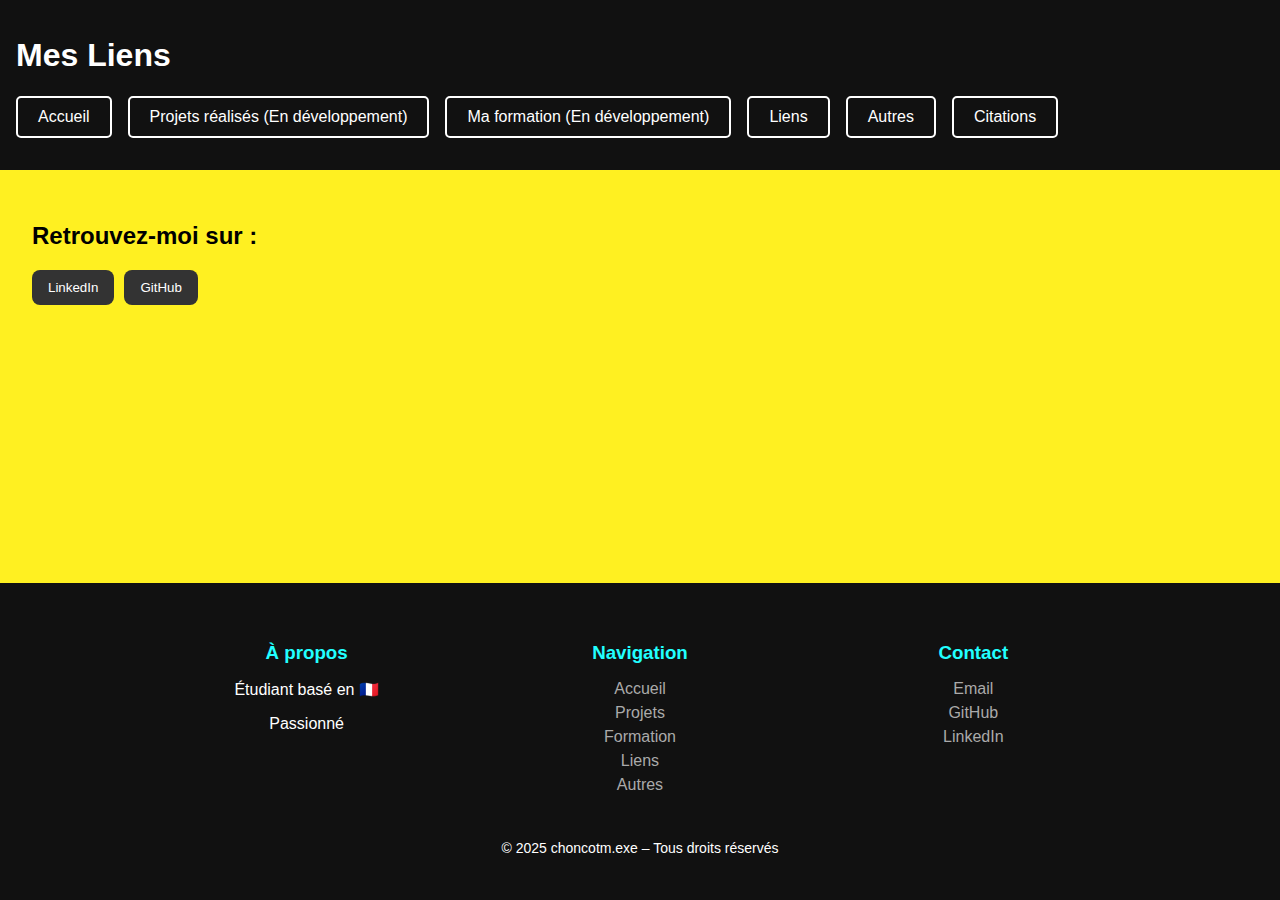
<file: Liens_fr.html>
<!DOCTYPE html>
<html lang="fr">
<head>
  <meta charset="UTF-8">
  <meta name="viewport" content="width=device-width, initial-scale=1.0">
  <title>Citations</title>
  <link rel="stylesheet" href="style.css">
  <meta name="viewport" content="width=device-width, initial-scale=1.0">
</head>
<body>
  <header>
    <h1>Mes Liens</h1>
    <nav>
      <ul>
        <li><a href="index_fr.html" class="nav-button">Accueil</a></li>
        <li><a href="projets_fr.html" class="nav-button">Projets réalisés (En développement)</a></li>
        <li><a href="cours_fr.html" class="nav-button">Ma formation (En développement)</a></li>
        <li><a href="Liens_fr.html" class="nav-button">Liens</a></li>
        <li><a href="Autres_fr.html" class="nav-button">Autres</a></li>
        <li><a href="citations_fr.html" class="nav-button">Citations</a></li>
      </ul>
    </nav>
  </header>
  <main>
    <section>
      <h2>Retrouvez-moi sur :</h2>
      <div class="social-buttons">
        <a href="https://www.linkedin.com/in/thomas-marques-10158a1ab/" target="_blank">
          <button>LinkedIn</button>
        </a>
        <a href="https://github.com/choncotm" target="_blank">
          <button>GitHub</button>
        </a>
      </div>
    </section>
  </main>
  <footer class="footer-3col">
    <div class="footer-columns">
      <div class="footer-column">
        <h3>À propos</h3>
        <p>Étudiant basé en 🇫🇷</p>
        <p>Passionné</p>
      </div>
      <div class="footer-column">
        <h3>Navigation</h3>
        <ul>
          <li><a href="index_fr.html">Accueil</a></li>
          <li><a href="projets_fr.html">Projets</a></li>
          <li><a href="cours_fr.html">Formation</a></li>
          <li><a href="Liens_fr.html">Liens</a></li>
          <li><a href="Autres_fr.html">Autres</a></li>
        </ul>
      </div>
      <div class="footer-column">
        <h3>Contact</h3>
        <ul>
          <li><a href="mailto:thomasmarquesrain77@outlook.fr">Email</a></li>
          <li><a href="https://github.com/choncotm" target="_blank">GitHub</a></li>
          <li><a href="https://www.linkedin.com/in/thomas-marques-10158a1ab/" target="_blank">LinkedIn</a></li>
        </ul>
      </div>
    </div>
    <p class="footer-bottom">© 2025 choncotm.exe – Tous droits réservés</p>
  </footer>
</body>
</html>
</file>
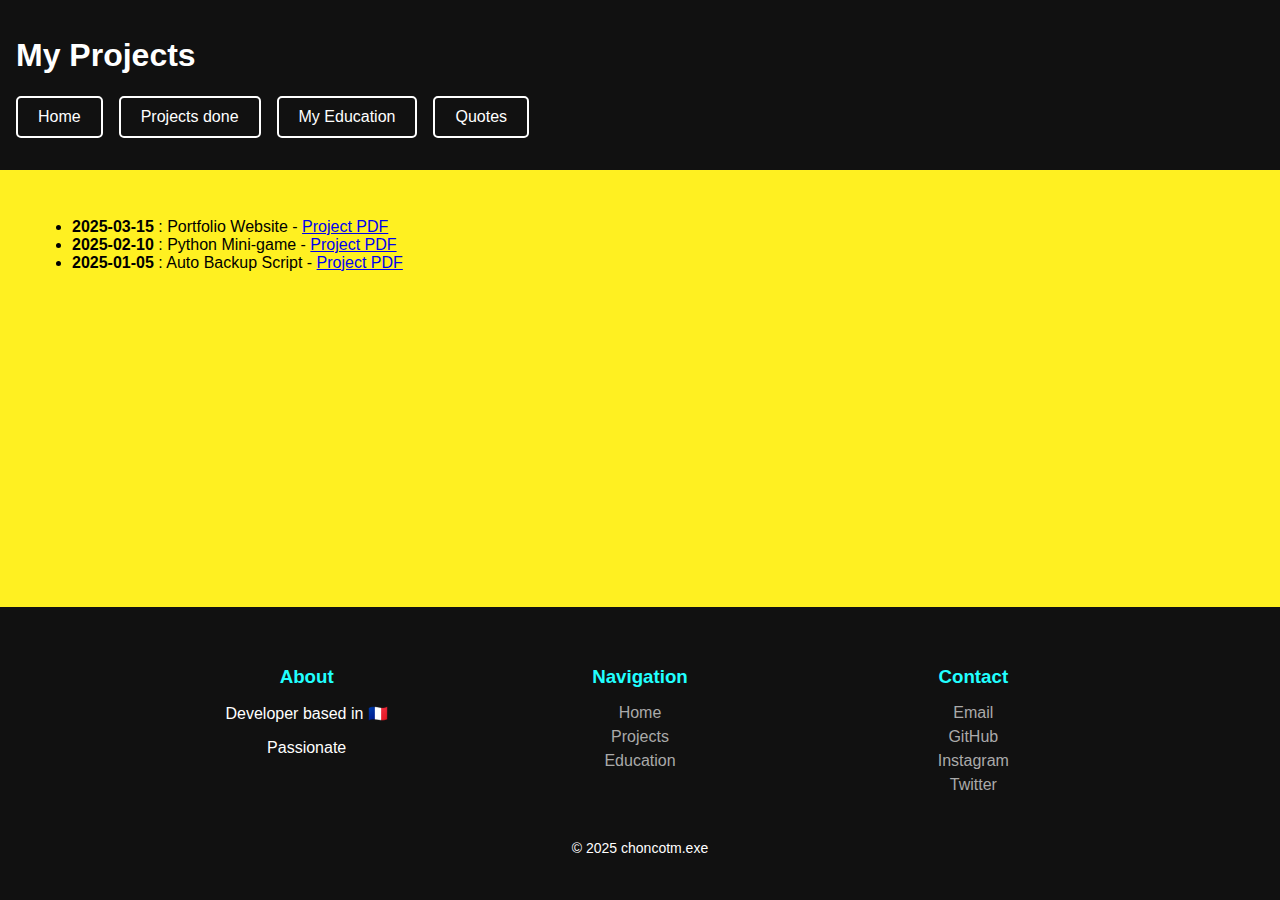
<file: projets.html>
<!DOCTYPE html>
<html lang="en">
<head>
  <meta charset="UTF-8">
  <meta name="viewport" content="width=device-width, initial-scale=1.0">
  <title>Projects</title>
  <link rel="stylesheet" href="style.css">
  <meta name="viewport" content="width=device-width, initial-scale=1.0">
</head>
<body>
  <header>
    <h1>My Projects</h1>
    <nav>
      <ul>
        <li><a href="index.html" class="nav-button">Home</a></li>
        <li><a href="projets.html"class="nav-button">Projects done</a></li>
        <li><a href="cours.html"class="nav-button">My Education</a></li>
        <li><a href="citations.html"class="nav-button">Quotes</a></li>
      </ul>
    </nav>
  </header>
  <main>
    <ul>
      <li><strong>2025-03-15</strong> : Portfolio Website - <a href="pdfs/portfolio.pdf" download>Project PDF</a></li>
      <li><strong>2025-02-10</strong> : Python Mini-game - <a href="pdfs/minigame.pdf" download>Project PDF</a></li>
      <li><strong>2025-01-05</strong> : Auto Backup Script - <a href="pdfs/backup.pdf" download>Project PDF</a></li>
    </ul>
  </main>
  <footer class="footer-3col">
    <div class="footer-columns">
      <div class="footer-column">
        <h3>About</h3>
        <p>Developer based in 🇫🇷</p>
        <p>Passionate</p>
      </div>
      <div class="footer-column">
        <h3>Navigation</h3>
        <ul>
          <li><a href="index.html">Home</a></li>
          <li><a href="projects.html">Projects</a></li>
          <li><a href="cours.html">Education</a></li>
        </ul>
      </div>
      <div class="footer-column">
        <h3>Contact</h3>
        <ul>
          <li><a href="mailto:choncotmexe@outlook.com">Email</a></li>
          <li><a href="https://github.com/choncotm" target="_blank">GitHub</a></li>
          <li><a href="https://instagram.com/choncotm.exe" target="_blank">Instagram</a></li>
          <li><a href="https://twitter.com/choncotmexe" target="_blank">Twitter</a></li>
        </ul>
      </div>
    </div>
    <p class="footer-bottom">© 2025 choncotm.exe</p>
  </footer>
</body>
</html>
</file>
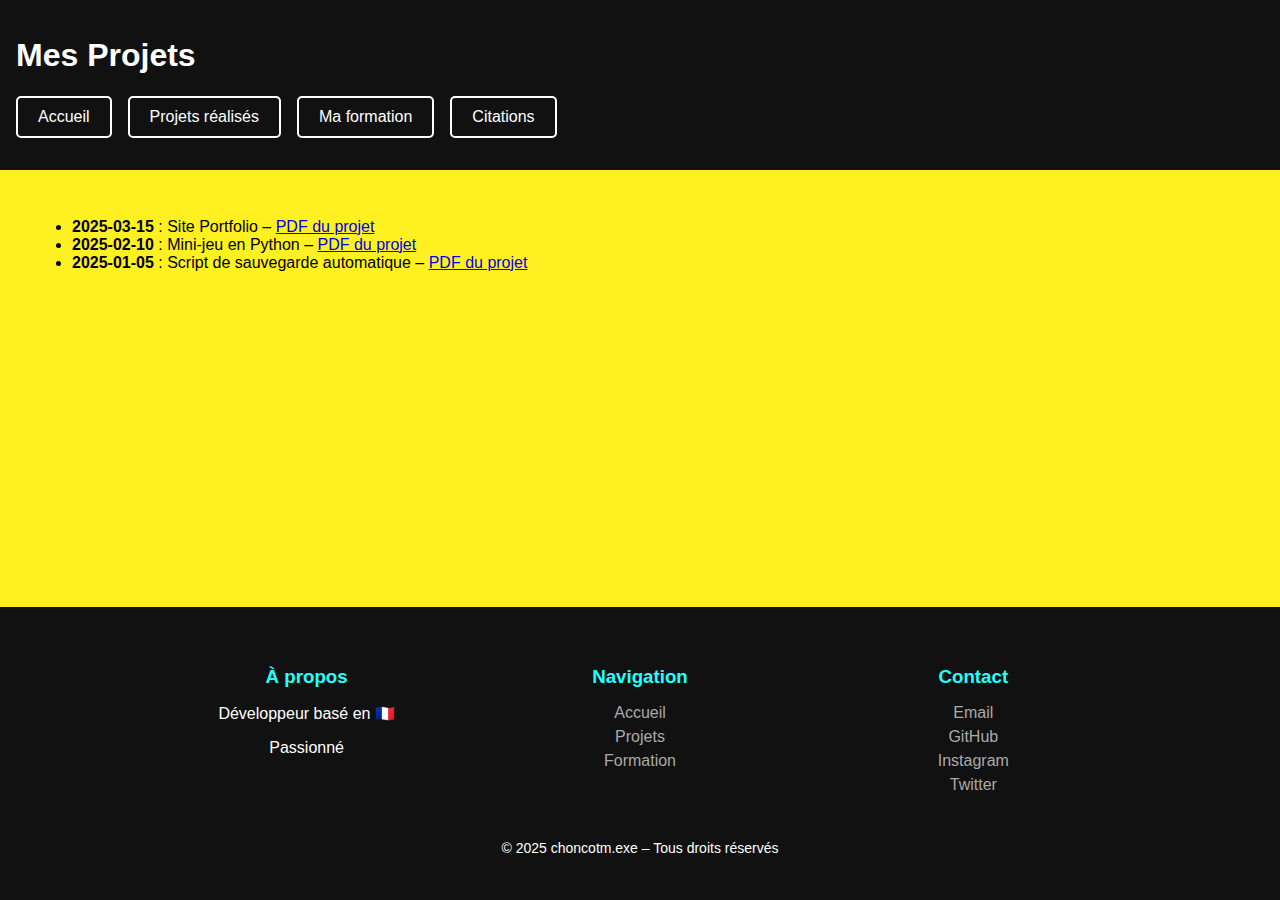
<file: projets_fr.html>
<!DOCTYPE html>
<html lang="fr">
<head>
  <meta charset="UTF-8">
  <meta name="viewport" content="width=device-width, initial-scale=1.0">
  <title>Projets</title>
  <link rel="stylesheet" href="style.css">
  <meta name="viewport" content="width=device-width, initial-scale=1.0">
</head>
<body>
  <header>
    <h1>Mes Projets</h1>
    <nav>
      <ul>
        <li><a href="index_fr.html" class="nav-button">Accueil</a></li>
        <li><a href="projets_fr.html" class="nav-button">Projets réalisés</a></li>
        <li><a href="cours_fr.html" class="nav-button">Ma formation</a></li>
        <li><a href="citations_fr.html" class="nav-button">Citations</a></li>
      </ul>
    </nav>
  </header>
  <main>
    <ul>
      <li><strong>2025-03-15</strong> : Site Portfolio – <a href="pdfs/portfolio.pdf" download>PDF du projet</a></li>
      <li><strong>2025-02-10</strong> : Mini-jeu en Python – <a href="pdfs/minigame.pdf" download>PDF du projet</a></li>
      <li><strong>2025-01-05</strong> : Script de sauvegarde automatique – <a href="pdfs/backup.pdf" download>PDF du projet</a></li>
    </ul>
  </main>
  <footer class="footer-3col">
    <div class="footer-columns">
      <div class="footer-column">
        <h3>À propos</h3>
        <p>Développeur basé en 🇫🇷</p>
        <p>Passionné</p>
      </div>
      <div class="footer-column">
        <h3>Navigation</h3>
        <ul>
          <li><a href="index_fr.html">Accueil</a></li>
          <li><a href="projets_fr.html">Projets</a></li>
          <li><a href="cours_fr.html">Formation</a></li>
        </ul>
      </div>
      <div class="footer-column">
        <h3>Contact</h3>
        <ul>
          <li><a href="mailto:choncotmexe@outlook.com">Email</a></li>
          <li><a href="https://github.com/choncotm" target="_blank">GitHub</a></li>
          <li><a href="https://instagram.com/choncotm.exe" target="_blank">Instagram</a></li>
          <li><a href="https://twitter.com/choncotmexe" target="_blank">Twitter</a></li>
        </ul>
      </div>
    </div>
    <p class="footer-bottom">© 2025 choncotm.exe – Tous droits réservés</p>
  </footer>
</body>
</html>
</file>
<file: style.css>
body {
  font-family: Arial, sans-serif;
  margin: 0;
  padding: 0;
  min-height: 100vh;
  display: flex;  
  flex-direction: column;
  background: #fff021;
}
header {
  background-color: #111;
  color: white;
  padding: 1em;
}
nav ul {
  list-style: none;
  padding: 0;
  display: flex;
  gap: 1em;
}
nav a {
  color: white;
  text-decoration: none;
}
.language-switch {
  margin-top: 1em;
}
main {
  padding: 2em;
  flex: 1;
}
footer {
  text-align: center;
  padding: 1em;
  background-color: #ccc;
  position: sticky;
  bottom: 0;
}
.container {
  max-width: 960px;
  width: 100%;
  margin: 0 auto;
  padding: 16px;
}


  /* Responsive styles for phones and small screens */
@media (max-width: 768px) {
  body {
    font-size: 16px;
    padding: 10px;
  }

  .container {
    padding: 10px;
  }

  .project {
    display: flex;
    flex-direction: column;
    gap: 10px;
  }

  .project-date,
  .project-description {
    width: 100%;
    text-align: left;
  }

  header, footer {
    text-align: center;
  }

  nav ul {
    flex-direction: column;
    gap: 8px;
    padding: 0;
  }

  nav li {
    margin: 0;
  }
}
header, footer {
  width: 100%; /* not 100vw */
  max-width: 100%;
  box-sizing: border-box;
  padding: 16px;
}
* {
  box-sizing: border-box;
}

html, body {
  margin: 0;
  padding: 0;
  overflow-x: hidden;
  width: 100%;
}

iframe {
  max-width: 100%;
  max-height: 50%;
}
html, body {
  overflow-x: hidden;
  width: 100%;
}
body {
  touch-action: pan-y; /* disables horizontal swipe */
  overscroll-behavior-x: none; /* no sideways bounce */
}
.spotify-embed {
  width: 60%;
  height: 552px; /* taille normale */
  border-radius: 12px;
  border: none;
}

/* Sur téléphone */
@media (max-width: 768px) {
  .spotify-embed {
    height: 300px; /* taille réduite */
    width: 450px; 
  }
}

.social-buttons {
  margin-top: 20px;
  display: flex;
  flex-wrap: wrap;
  justify-content: left;
  gap: 10px;
}

.social-buttons button {
  background-color: #333;
  color: white;
  padding: 10px 16px;
  border: none;
  border-radius: 8px;
  cursor: pointer;
  transition: background-color 0.3s;
}

.social-buttons button:hover {
  background-color: #555;
}


/* General button styling */
.nav-button {
  background-color: transparent; /* Transparent background */
  color: white;                  /* White text */
  border: 2px solid white;       /* White border */
  padding: 10px 20px;            /* Top/bottom and left/right padding */
  font-size: 16px;               /* Text size */
  cursor: pointer;               /* Pointer cursor on hover */
  text-decoration: none;         /* Remove underline from links */
  display: inline-block;         /* Align buttons properly */
  border-radius: 5px;            /* Optional: rounded corners */
  transition: background-color 0.3s, color 0.3s; /* Smooth transition */
}

/* Hover effect */
.nav-button:hover {
  background-color: white; /* White background on hover */
  color: black;            /* Black text on hover */
}

.footer-3col {
  background-color: #111;
  color: #fff;
  padding: 30px 20px;
  font-family: Arial, sans-serif;
}

.footer-columns {
  display: flex;
  justify-content: space-between;
  flex-wrap: wrap;
  max-width: 1000px;
  margin: 0 auto 20px auto;
}

.footer-column {
  flex: 1;
  min-width: 200px;
  margin: 10px;
}

.footer-column h3 {
  color: #21ffff;
  margin-bottom: 10px;
}

.footer-column ul {
  list-style: none;
  padding: 0;
}

.footer-column ul li {
  margin-bottom: 6px;
}

.footer-column ul li a {
  color: #aaa;
  text-decoration: none;
  transition: color 0.3s ease;
}

.footer-bottom {
  text-align: center;
  font-size: 14px;
}
</file>
